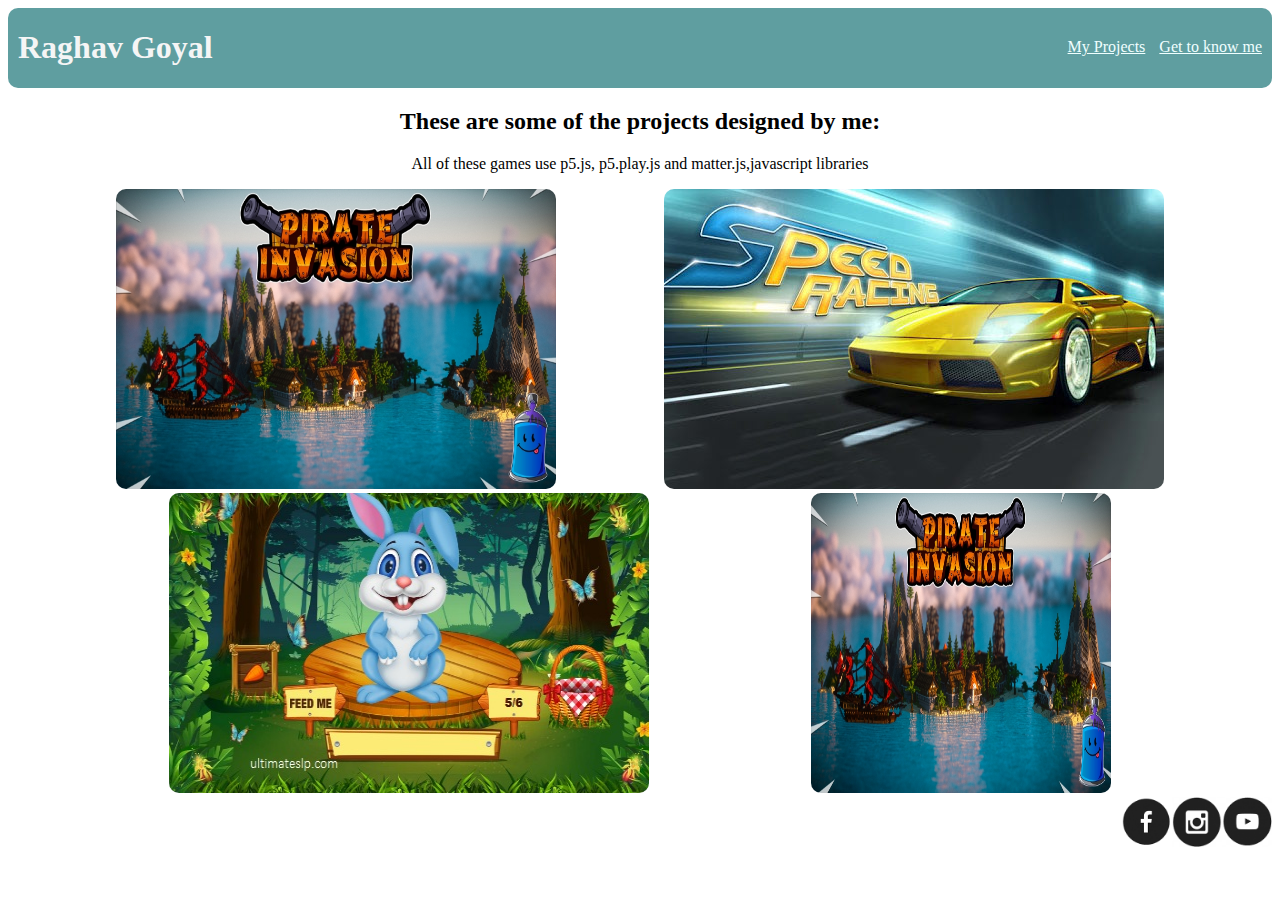
<file: index.html>
<!DOCTYPE html>
<html>

<head>
    <title>
        My PortFolio
    </title>

    <link rel="stylesheet" href="style.css" type="text/css" />


</head>

<body>
    
    <div class="header">
        <h1>Raghav Goyal</h1>
        <div class="menu">
            <a href="index.html">My Projects</a>
            <a href="about me.html">Get to know me</a>
        </div>
    </div>
    <h2>These are some of the projects designed by me:</h2>
    <p>All of these games use p5.js, p5.play.js and matter.js,javascript libraries</p>
    <div class="grid">
        <div class="item">
            <a href="https://whitehatjr.github.io/PiratesInvasion">
                <img src="PirateInvasion_Thumbnail_0.jpg" width="440" height="300" />
            </a>
            <p>Pirate Invasion Game</p>

        </div>

        <div class="item">

            <a href="https://goyal-raghav.github.io/Car-Race-2D.github.io/">
                <img src="Speed Race.jpg" width="500" height="300" />
            </a>
            <p>Car racing Game</p>
        </div>

        <div class="item">
            <a href="https://goyal-raghav.github.io/Feed-the-Bunny.github.io/">
                <img src="Feed the Bunny.jpg" width=" 480" height="300" />
            </a>
            <p>Feed the Bunny</p>
        </div>
        <div class="item">
            <a href="https://whitehatjr.github.io/PiratesInvasion">
                <img src="PirateInvasion_Thumbnail_0.jpg" width="300" height="300" />
            </a>
            <p>Car racing Game</p>
        </div>

       
    </div>

    <div class = "footer">
        <a href="#"><img src="Icons/fb.png" width="50" height="50" /></a>
        <a href="#"><img src="Icons/insta.png" width="50" height="50" /></a>
        <a href="#"><img src="Icons/youtube.png" width="50" height="50" /></a>
    </div>
</body>

</html>
</file>
<file: style.css>
h1 {
    color: whitesmoke;
    margin-left:10px
}


.header {
    background-color: cadetblue;
    display: flex;
    justify-content: space-between;
    border-radius: 10px;
}

.menu{
    margin-top: 30px;
    margin-right: 10px;
}
.menu a{
    margin-left: 10px;
}

.grid{
    display: flex;
    justify-content:space-evenly;
    flex-wrap: wrap;
    
}

.footer{
    display: flex;
    justify-content:flex-end;
}

p, h2  {
    text-align: center;
}
a:link{
    color:azure;
}
a:visited{
    color:azure;
}
.item{
    position:relative;

}
.item p{
    position:absolute;
    top:50%;
    left:50%;
    transform:translate(-50%,-50%);
    opacity:0;
}
.item:hover p{
    opacity:1;
}
.item:hover img{
    opacity:0.2;
}
.grid img{
    border-radius: 10px;
}
</file>
